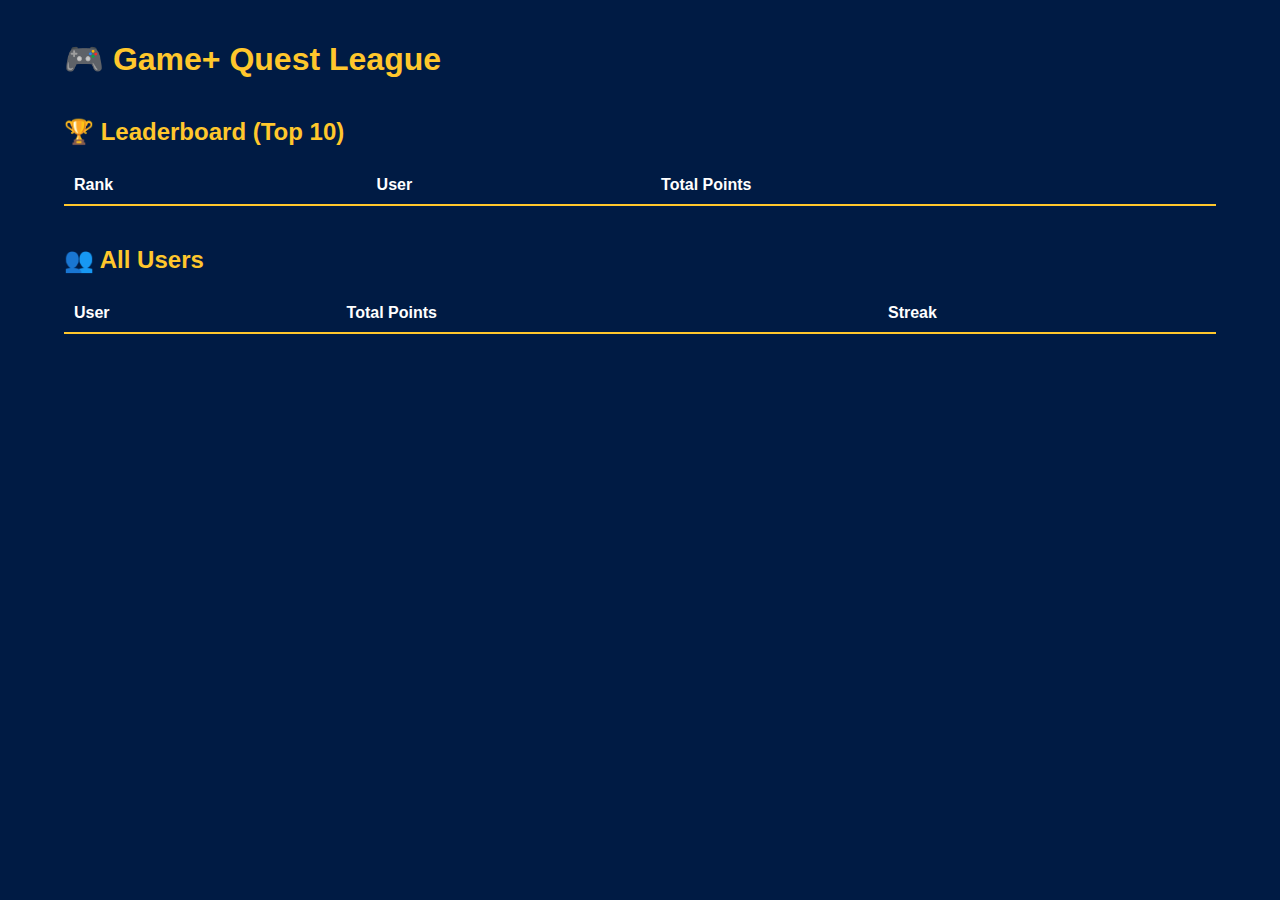
<file: index.html>
<!DOCTYPE html>
<html lang="tr">
<head>
    <meta charset="UTF-8">
    <title>Game+ Quest League</title>
    <link rel="stylesheet" href="css/style.css">
</head>
<body>

<div class="container">

    <h1>🎮 Game+ Quest League</h1>

    <!-- LEADERBOARD -->
    <h2>🏆 Leaderboard (Top 10)</h2>
    <table>
        <thead>
            <tr>
                <th>Rank</th>
                <th>User</th>
                <th>Total Points</th>
            </tr>
        </thead>
        <tbody id="leaderboard-body"></tbody>
    </table>

    <!-- USERS -->
    <h2>👥 All Users</h2>
    <table>
        <thead>
            <tr>
                <th>User</th>
                <th>Total Points</th>
                <th>Streak</th>
            </tr>
        </thead>
        <tbody id="users-body"></tbody>
    </table>

</div>

<script src="js/index.js"></script>

</body>
</html>
</file>
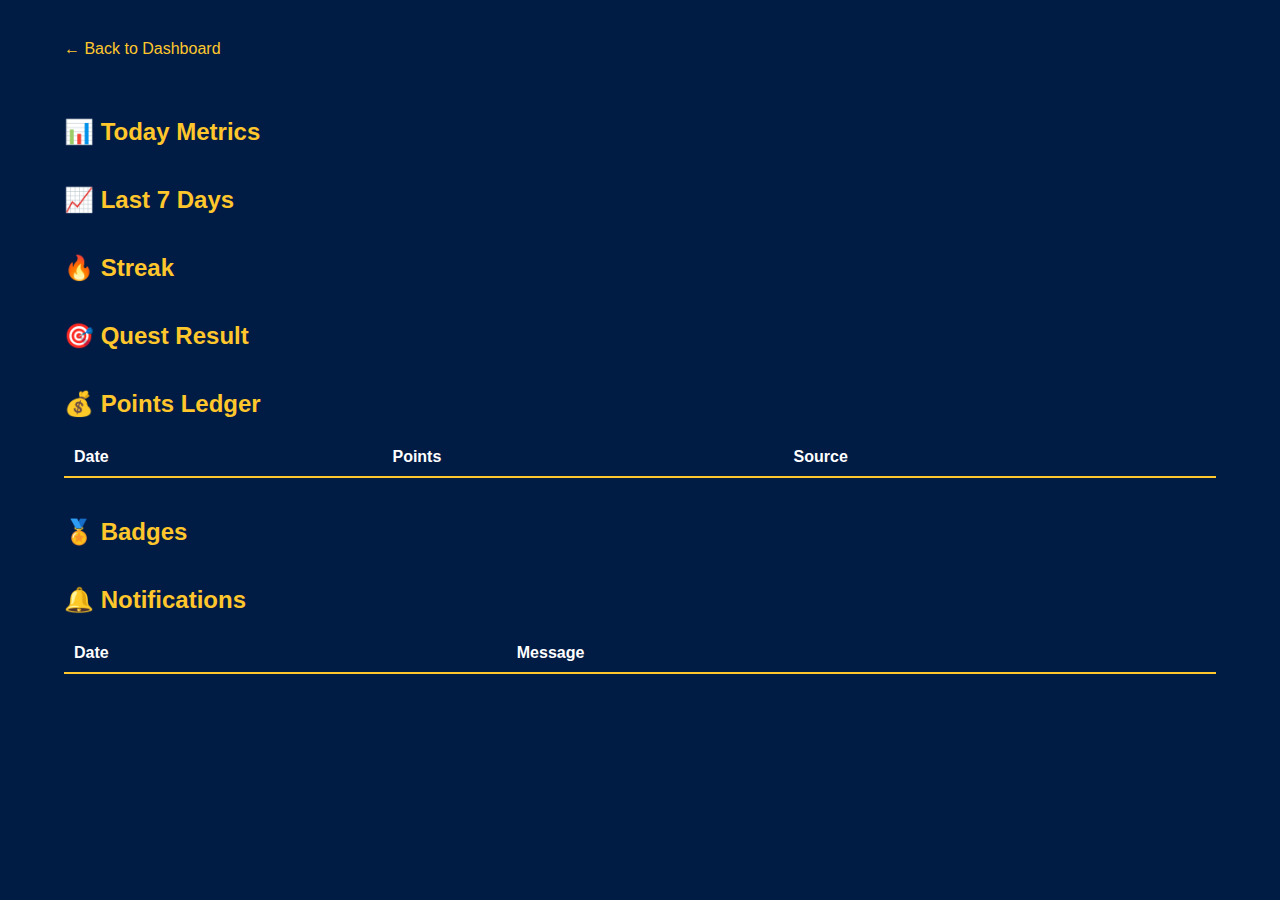
<file: user.html>
<!DOCTYPE html>
<html lang="tr">
<head>
    <meta charset="UTF-8">
    <title>User Detail</title>
    <link rel="stylesheet" href="css/style.css">
</head>
<body>

<div class="container">

    <a href="index.html" class="back">← Back to Dashboard</a>

    <h1 id="username"></h1>

    <!-- TODAY -->
    <h2>📊 Today Metrics</h2>
    <div id="today"></div>

    <!-- LAST 7 -->
    <h2>📈 Last 7 Days</h2>
    <div id="last7"></div>

    <!-- STREAK -->
    <h2>🔥 Streak</h2>
    <div id="streak"></div>

    <!-- QUEST RESULT -->
    <h2>🎯 Quest Result</h2>
    <div id="quests"></div>

    <!-- LEDGER -->
    <h2>💰 Points Ledger</h2>
    <table>
        <thead>
            <tr>
                <th>Date</th>
                <th>Points</th>
                <th>Source</th>
            </tr>
        </thead>
        <tbody id="ledger"></tbody>
    </table>

    <!-- BADGES -->
    <h2>🏅 Badges</h2>
    <div id="badges"></div>

    <!-- NOTIFICATIONS -->
    <h2>🔔 Notifications</h2>
    <table>
        <thead>
            <tr>
                <th>Date</th>
                <th>Message</th>
            </tr>
        </thead>
        <tbody id="notifications"></tbody>
    </table>

</div>

<script src="js/user.js"></script>

</body>
</html>
</file>
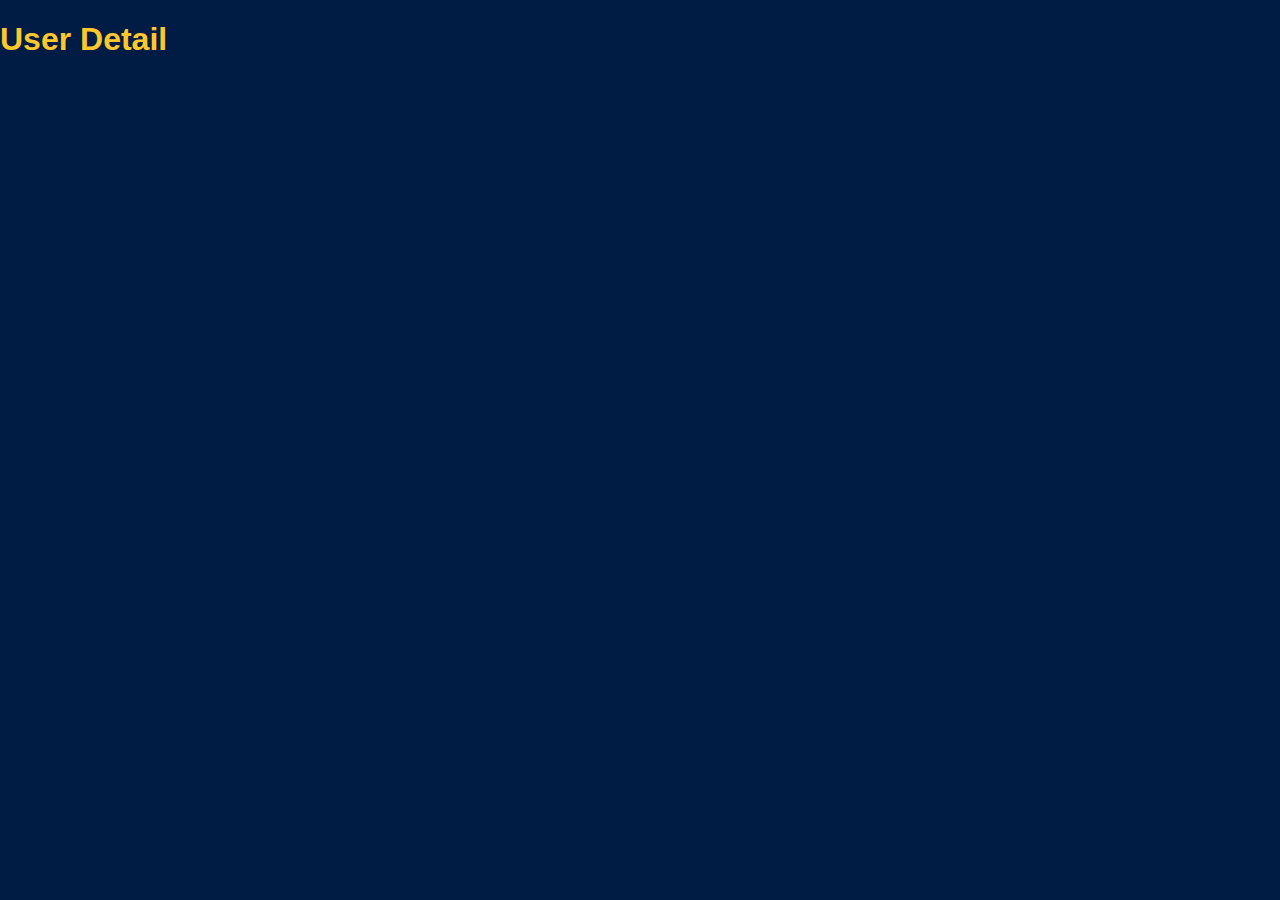
<file: frontend/user.html>
<!DOCTYPE html>
<html>
<head>
    <title>User Detail</title>
    <link rel="stylesheet" href="css/style.css">
</head>
<body>
    <h1>User Detail</h1>

    <div id="user-detail"></div>

    <script type="module" src="./js/user.js"></script>
</body>
</html>
</file>
<file: css/style.css>
body {
    margin: 0;
    font-family: Arial, sans-serif;
    background: #001b44;
    color: white;
}

.container {
    width: 90%;
    margin: 40px auto;
}

h1 {
    color: #ffc72c;
}

h2 {
    color: #ffc72c;
    margin-top: 40px;
}

table {
    width: 100%;
    border-collapse: collapse;
    margin-top: 10px;
}

th {
    border-bottom: 2px solid #ffc72c;
    padding: 10px;
    text-align: left;
}

td {
    padding: 10px;
    border-bottom: 1px solid rgba(255,255,255,0.1);
}

a {
    color: #ffc72c;
    text-decoration: none;
}

a:hover {
    text-decoration: underline;
}

.badge {
    display: inline-block;
    background: #ffc72c;
    color: #001b44;
    padding: 5px 10px;
    border-radius: 20px;
    margin-right: 5px;
}

.back {
    display: inline-block;
    margin-bottom: 20px;
}
</file>
<file: frontend/css/style.css>
body {
    margin: 0;
    font-family: Arial, sans-serif;
    background: #001b44;
    color: white;
}

.container {
    width: 90%;
    margin: 40px auto;
}

h1 {
    color: #ffc72c;
}

h2 {
    color: #ffc72c;
    margin-top: 40px;
}

table {
    width: 100%;
    border-collapse: collapse;
    margin-top: 10px;
}

th {
    border-bottom: 2px solid #ffc72c;
    padding: 10px;
    text-align: left;
}

td {
    padding: 10px;
    border-bottom: 1px solid rgba(255,255,255,0.1);
}

a {
    color: #ffc72c;
    text-decoration: none;
}

a:hover {
    text-decoration: underline;
}

.badge {
    display: inline-block;
    background: #ffc72c;
    color: #001b44;
    padding: 5px 10px;
    border-radius: 20px;
    margin-right: 5px;
}

.back {
    display: inline-block;
    margin-bottom: 20px;
}
</file>
